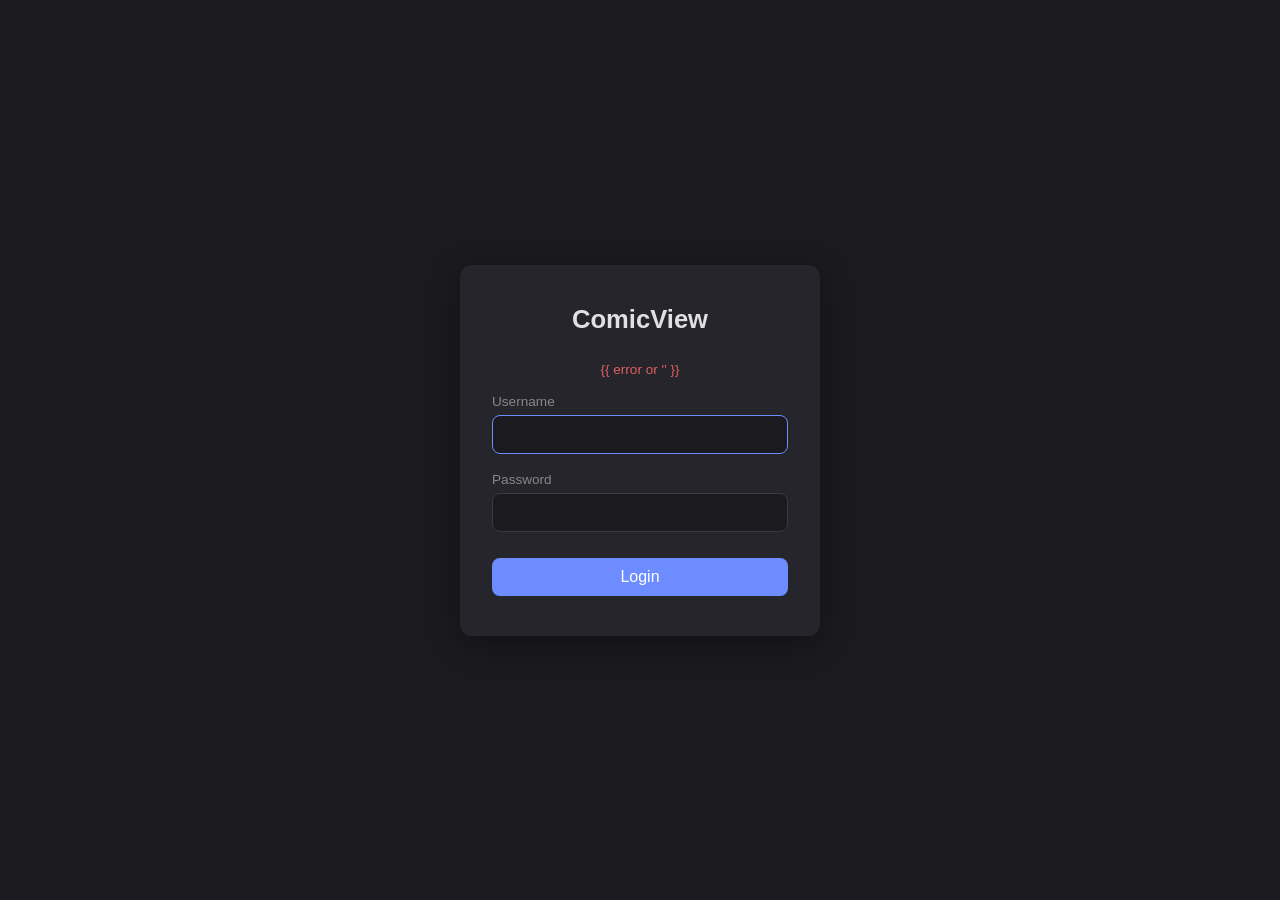
<file: templates/login.html>
<!DOCTYPE html>
<html lang="zh-CN">
<head>
<meta charset="UTF-8">
<meta name="viewport" content="width=device-width, initial-scale=1.0">
<title>ComicView - Login</title>
<style>
  *, *::before, *::after { box-sizing: border-box; margin: 0; padding: 0; }
  :root {
    --bg: #1a1a1f; --surface: #25252b; --border: #3a3a44;
    --text: #e0e0e0; --text-muted: #888; --accent: #6c8cff;
    --radius: 8px;
  }
  body {
    font-family: -apple-system, BlinkMacSystemFont, "Segoe UI", Roboto, sans-serif;
    background: var(--bg); color: var(--text);
    min-height: 100vh; display: flex; align-items: center; justify-content: center;
  }
  .login-box {
    background: var(--surface); padding: 40px 32px;
    border-radius: 12px; width: 360px; max-width: 90vw;
    box-shadow: 0 8px 32px rgba(0,0,0,.3);
  }
  .login-box h1 {
    text-align: center; font-size: 1.6rem; margin-bottom: 28px;
    font-weight: 600;
  }
  .field { margin-bottom: 18px; }
  .field label {
    display: block; font-size: .85rem; color: var(--text-muted); margin-bottom: 6px;
  }
  .field input {
    width: 100%; padding: 10px 12px; font-size: .95rem;
    background: var(--bg); border: 1px solid var(--border);
    border-radius: var(--radius); color: var(--text); outline: none;
    transition: border-color .2s;
  }
  .field input:focus { border-color: var(--accent); }
  .btn-login {
    width: 100%; padding: 10px; margin-top: 8px;
    font-size: 1rem; font-weight: 500;
    background: var(--accent); color: #fff;
    border: none; border-radius: var(--radius); cursor: pointer;
    transition: opacity .2s;
  }
  .btn-login:hover { opacity: .85; }
  .error-msg {
    color: #e06060; font-size: .85rem; text-align: center;
    margin-bottom: 12px; min-height: 20px;
  }
</style>
</head>
<body>
<div class="login-box">
  <h1>ComicView</h1>
  <form method="post" action="/login">
    <div class="error-msg">{{ error or '' }}</div>
    <div class="field">
      <label for="username">Username</label>
      <input id="username" name="username" type="text" autocomplete="username" required autofocus>
    </div>
    <div class="field">
      <label for="password">Password</label>
      <input id="password" name="password" type="password" autocomplete="current-password" required>
    </div>
    <button class="btn-login" type="submit">Login</button>
  </form>
</div>
</body>
</html>
</file>
